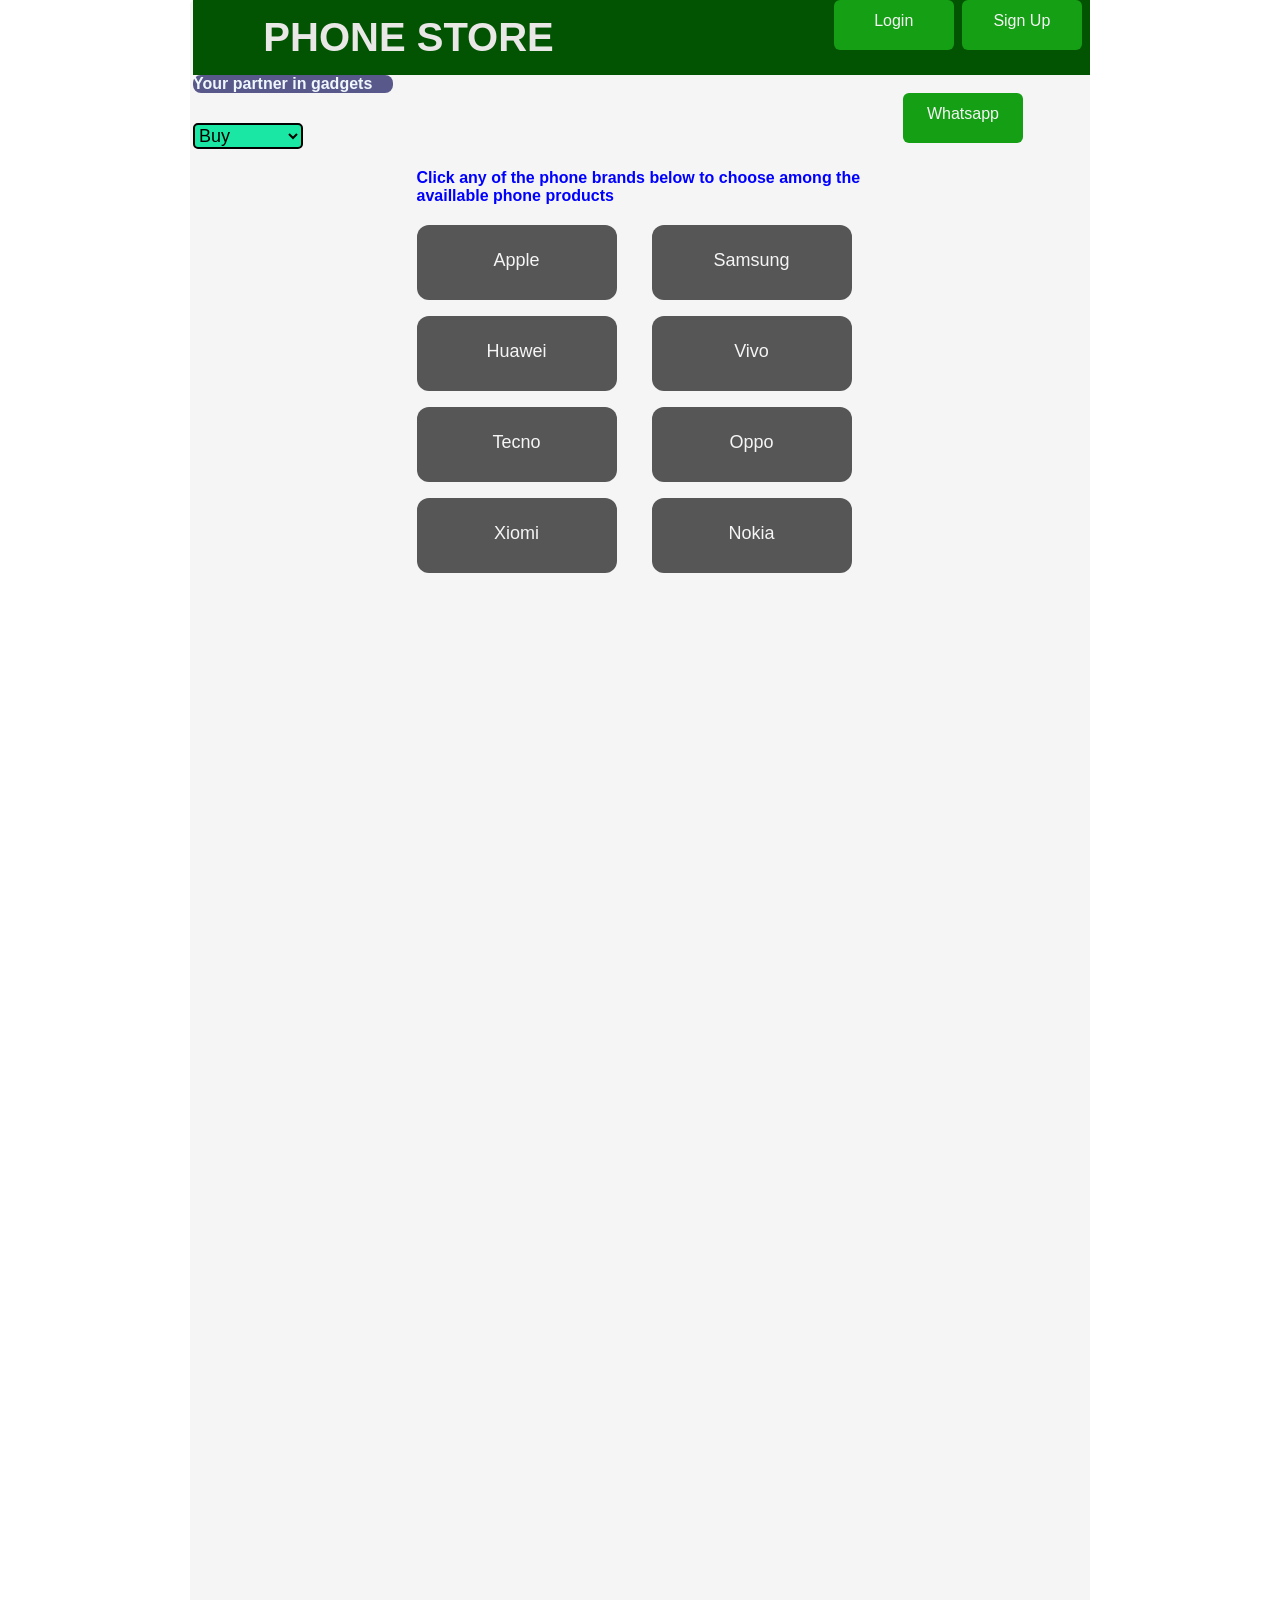
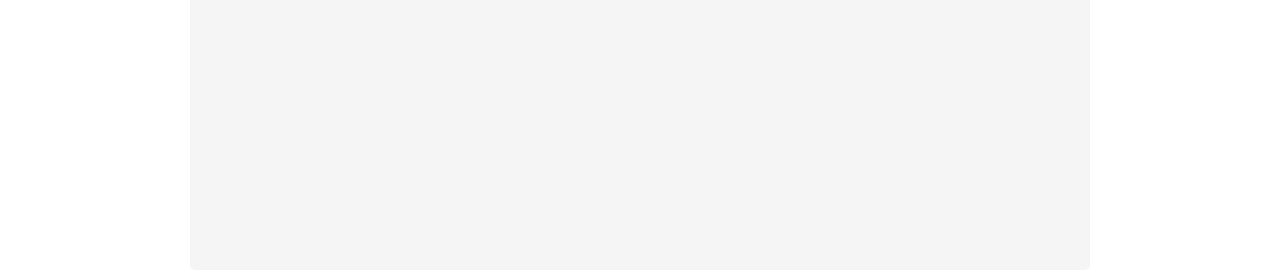
<file: index.html>
<!DOCTYPE html>
<html>
<head>
    <title>Page Title</title>
    <link rel="stylesheet" href="style.css"> 
    <style>
        .whatsapp {
            
            bottom: 50%;
            left:0;
        }
        body {
            position: relative;
        }
    </style>
</head>
<body>
    <div class="project"> 
      <div class="nav">
        <h1>PHONE STORE</h1>
        <a href="login.html" class="registerr">Login</h2>
        <a href="register.html" class="registerr" >Sign up</a>
        
    </div>
    <p class="pp">Your partner in gadgets </P>
    <div class="top-p">  
        <select id="phones" name="phones" value="dashboard" 
        class="select" >
        <!-- <option>Contact us</option> -->
        <option>Buy</option>
        <option>
            <a href="register.html" class="registerr">Register</a>
        </option>
        <option>Give feedback</option>
        <!-- <option>Make recomendation><class="registerr"></option> -->
        <option>Rate us</option>
        <option></option>
    </select>
    
        <a href="https://wa.me/message/NGKKAYV77U2CG1" class="registerr whatsapp">Whatsapp</a>
    
        <!-- <p class="Location">Location:  -->
            <!-- Meru University of Science and Technology</p> -->
        
    </div>  
    <!-- <div class="all-content"> -->
    
        <div class="content">
            
                <p class="button-guide">Click any of the phone brands below to choose
                    among the availlable phone products</p>
                
    <div class="button" class="hover-button">
    <div>
        <a href="iphone.html" class="samsung" >Apple</a>
        <a href="#" class="samsung" >Huawei</a>
        <a href="tecno.html" class="samsung" >Tecno</a>
        <a href="#" class="samsung" >Xiomi</a>
    </div>
    <div >
    
    <a href="samsung.html" class="samsung" >
        Samsung</a>
    <a href="#" class="samsung" >Vivo</a>
    <a href="#" class="samsung" >Oppo</a>
    <a href="#" class="samsung" >Nokia</a>
    
    </div>
    
</div>


    </div>
</body>
</html>
</file>
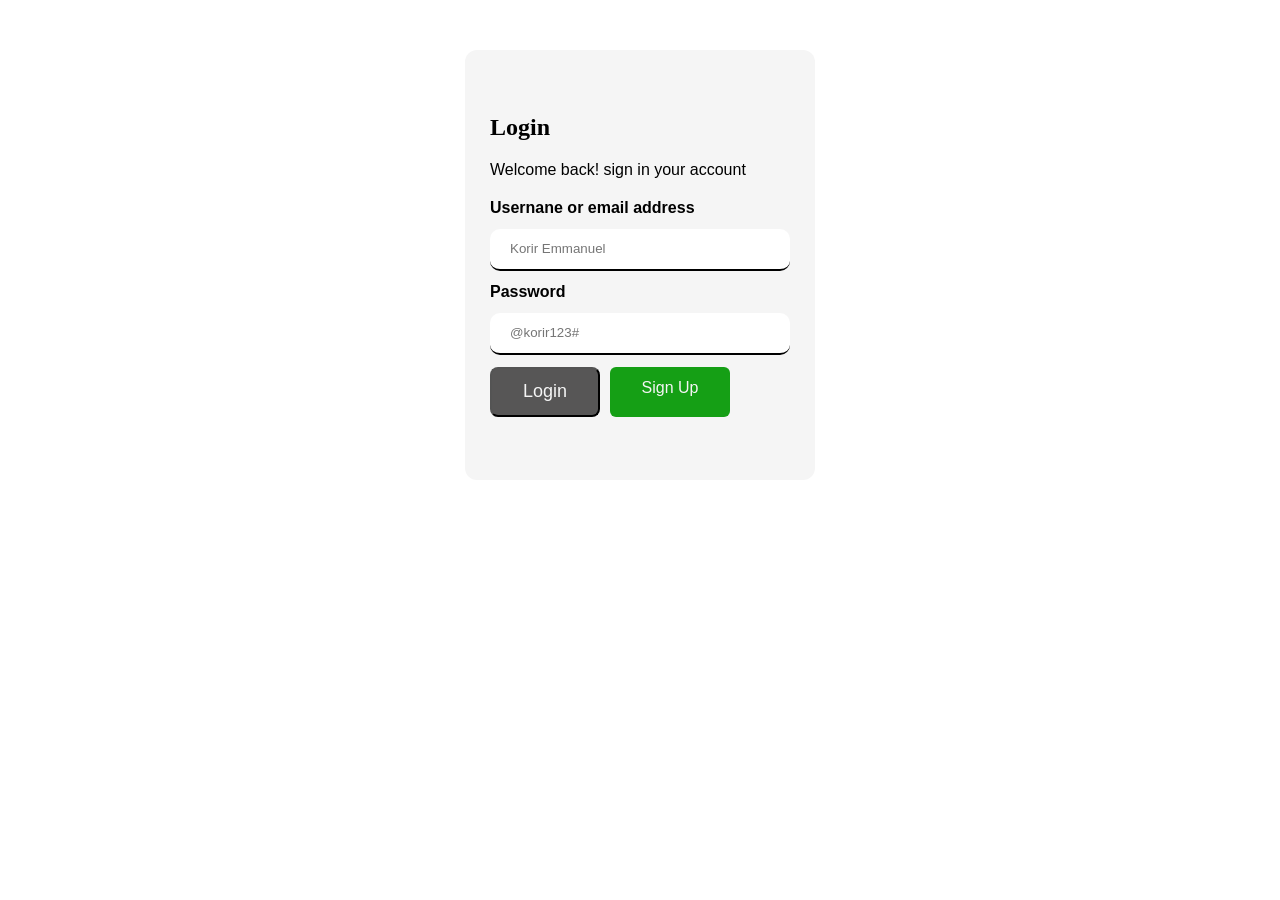
<file: login.html>
<!DOCTYPE html>
<html lang="en">
<head>
    <meta charset="UTF-8">
    <meta name="viewport" content="width=device-width, initial-scale=1.0">
    <link rel="stylesheet" href="style.css">
    <title>Document</title>
</head>
<body>
    <form class="register-now" >
        <div class ="register">

        <h2>Login</h2>
        <p style="color: black;">Welcome back! sign in your account</p>
        <div class="login">
            <label for="username">Usernane or email address
            </label>
            <input type="username" id="username" name="username"
            required placeholder="Korir Emmanuel">
            <label for="password">Password</label>
            <input type="password" id="password" name="password"
            required placeholder="@korir123#">
            <div class="login-register">
            <button type="submit" class="button-submit">Login</button>  
            <a href="register.html" class="registerr">Sign up</a>
        </div>  
            
    
    
        </form>
    
</body>
</html>
</file>
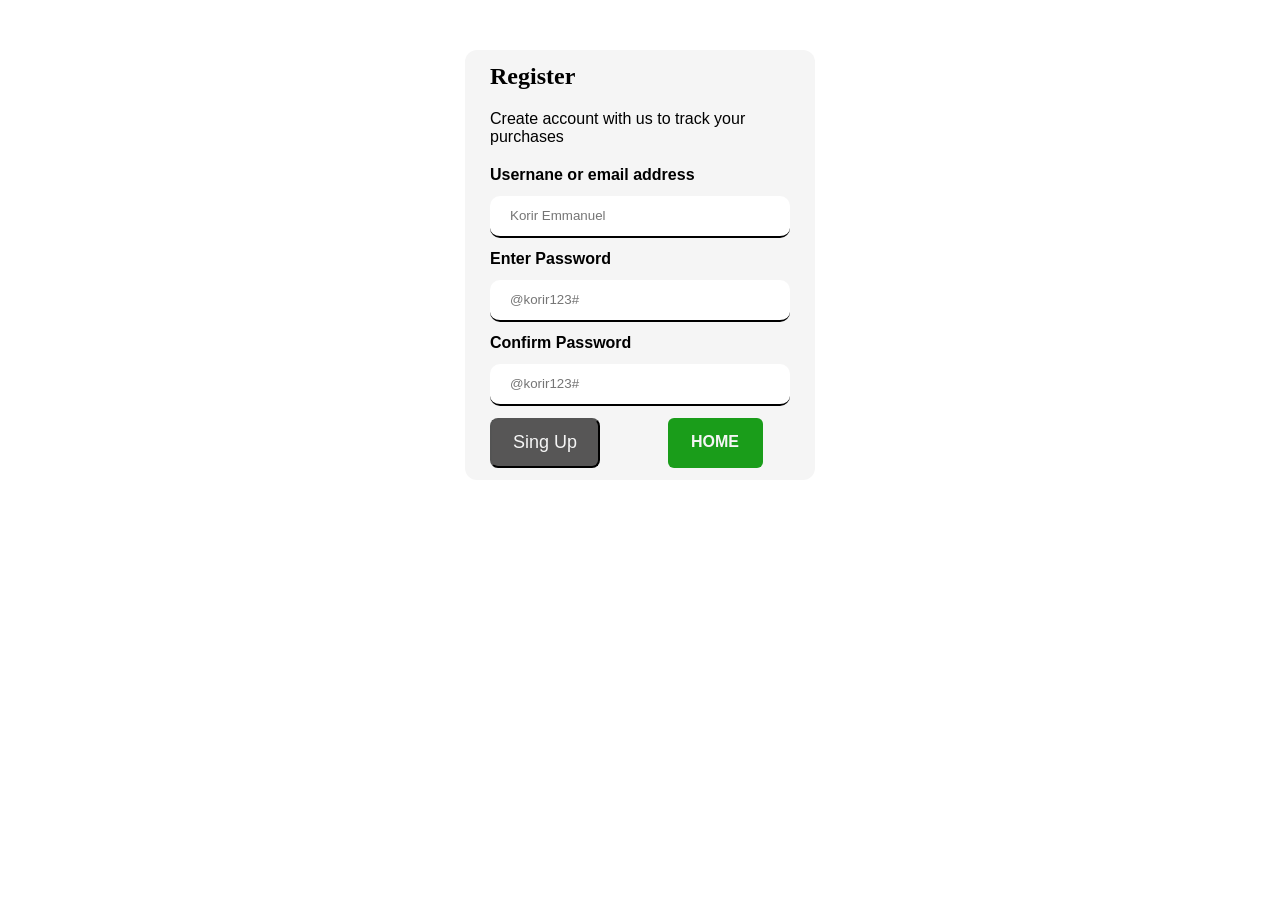
<file: register.html>
<!DOCTYPE html>
<html lang="en">
<head>
    <meta charset="UTF-8">
    <meta name="viewport" content="width=device-width, initial-scale=1.0">
    <title>Register</title>
    <link rel="stylesheet" href="style.css">
</head>
<body>
    <form >
        <div class="register-now">
        <div class ="register">
        <h2>Register</h2>
        <p class="pppp">Create account with us to track your purchases</p>
            <label for="username">Usernane or email address
            </label>
            <input type="username" id="username" name="username"
            required placeholder="Korir Emmanuel">
            <label for="password">Enter Password</label>
            <input type="password" id="password" name="password"
            required placeholder="@korir123#">
            <label for="password">Confirm Password</label>
            <input type="password" id="password" name="password"
            required placeholder="@korir123#">
            <div class="register-home">
            <button type="submit" class="button-submit">Sing Up</button> 
            <a href="index.html" class="home">HOME</a> 
        </div>
        </div>
    </div>
    </form>               
</body>
</html>
</file>
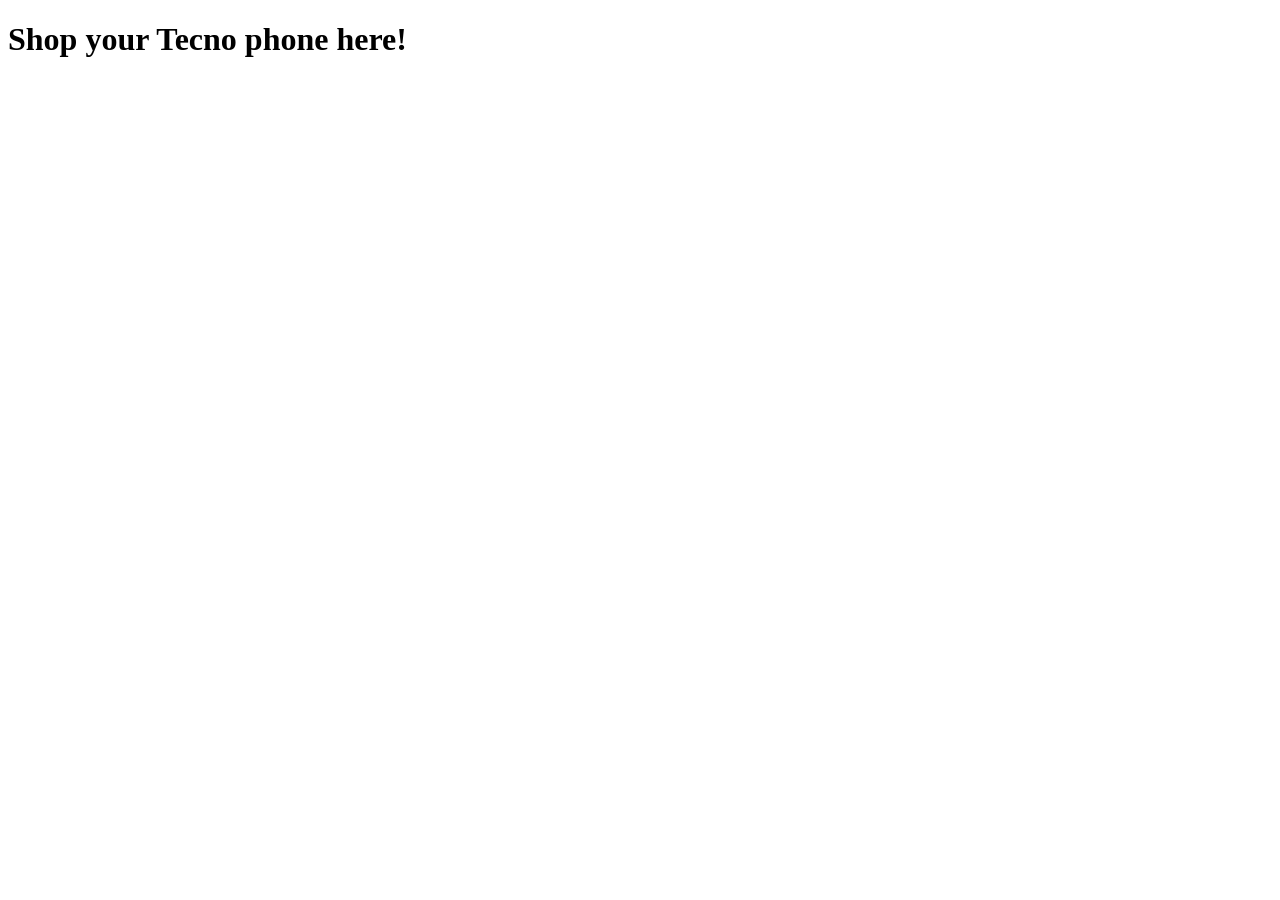
<file: tecno.html>
<!DOCTYPE html>
<html lang="en">
<head>
    <meta charset="UTF-8">
    <meta name="viewport" content="width=device-width, initial-scale=1.0">
    <title>Document</title>
</head>
<body>
    <h1>Shop your Tecno phone here!</h1>
</body>
</html>
</file>
<file: style.css>
* {
    margin: 0;
    padding: 0;
    box-sizing: border-box;
    font-family: sans-serif;
}
.project {
    width: 900px;
    height: 1870px;
    margin: 0 auto;
    border-left: solid whitesmoke;
    border-radius: 5px;
    background-color: whitesmoke;
}
.all-content {
    display: flex;
    width: 1110px;
    margin: 0 auto;
    justify-content: space-between;
    /* 
    background-image: url("images/Samsung-Galaxy-Z-Fold-6-b-300x300.jpg");
    background-size: cover;
    background-position: center;
    background-repeat:no-repeat ;
    */


}

.pppp {
    color: black;
}

.a {
    width: 100px;
    font-weight: bolder;
    font-family: sans-serif;
    /* flex-basis:1 ; */
    /* margin-right: 250px; */
    /* align-items: center; */
    margin-top:20px;
    color: whitesmoke;
    border-radius: 6px;
    border: 2px solid black;
    background-color: rgb(10, 105, 10);
    text-align: center;
    text-decoration: none;

}







.body {
    /* width: 700px; */
    margin: 0 auto;
    background-color:black;
}
 
.content {
    width: 450px;
    margin: 0 auto;
    /* justify-self: flex-end; */
    /* margin: 10PX; */
    /* background-image:"src=images/Samsung-Galaxy-Z-Fold-6-b-300x300.jpg"; */

}

button {
    /* display: block; */
    width: 200px;
    height: 80px;
    background-color:rgb(87, 86, 86);
    color: whitesmoke;
    margin-bottom:12px;
    border-radius: 12px;
    font-size: large;
}
.samsung {
    text-decoration: none;
    display: block;
    text-align: center;
    padding-top: 25px;
    width: 200px;
    height: 75px;
    background-color:rgb(87, 86, 86);
    color: whitesmoke;
    align-items: center;
    border-radius: 12px;
    font-size: large;
    margin-bottom: 16px;
}
.button {
    display: grid;
    grid-template-columns: 1fr 1fr;
    column-gap: 20px;
    row-gap: 12px;
    border: 0;
    
}

 .login { 
     width: 300px;
    margin-top:  3px;
    /* margin-top: 100px; */
    /* padding: 20px; */
    /* height: 250px; */
    /* text-align: end; */
    /* display:inline-block */
    /* align-item:center; */

    
}

.register {
    width: 300px;
    margin: 50px auto;
    /* align-self: center; */
    /* background-color: whitesmoke; */
}

.register-now {
    width: 350px;
    height: 430px;
    margin: 50px auto;
    background-color: whitesmoke;
    display: flex;
    align-items: center;
    border-radius: 12px;
}





    h1 {
        width: 500px;
        height: 60px;
        /* align-items: center; */
        margin-left: 70px;
        margin: 0 auto;
        margin-top: 15px;
        color: rgb(233, 232, 231);
        border-radius:8px ;
        font-size: 40px;
        /* background-color: rgb(88, 88, 138); */
        
        /* text-align: left; */
    }
    .pp {
        width: 200px;
        font-family: sans-serif;
        border-radius: 8px;
        font-weight:bold;
        margin: 0 0;
        margin-bottom: 0px;
        background-color:  rgb(88, 88, 138);
        
    }
    
    h2 {
        font-family: sans-sserif;
        border-radius: 7px;
        width: 70px;
        margin-top: 20px;
        /* color: aliceblue; */
        /* background-color: aliceblue; */
}



.button-submit {
    width: 110px;
    height: 50px;
    margin:0 15px;
    border-radius: 8px;
    margin:  0;
    margin-bottom: 20px;
   
}
a:hover{
    background-color:rgb(93, 189, 93);
    color: black;
}


p {
    margin: 20px 0;
    color: aliceblue;

}
label {
    margin-top: 15px;
    padding-top: 0px;
    font-weight: bold;
    /* color: aliceblue; */
    /* margin: 30px; */
    /* background-color: aliceblue; */
    border-radius: 5px;
}
input {
    width: 300px;
    margin-top:12px;
    margin-bottom: 12px;
    height: 20px;
    display: block;
    padding: 20px;
    border-radius: 10px;


}
.checkbox {
    display:flex;
    flex: 1;
    margin-left: 0;
    justify-content: left;
    
}
.select {
    border-radius: 5px;
    margin-top: 30px;
    background-color: rgb(26, 231, 163);
    font-size: large;
    width: 110px;
    /* padding-top:20px; */
    border: 2px solid black;
}

.img {
    display: flex;
    /* width: 80px; */
    width: 200px;
    height: 300px;
    margin: o auto;
    gap: 11px;
}
/*  
img:hover {
    width: 300px;
    height: 500px;
}
*/



.img-up {
    /* display: block; */
    width: 200px;
    height: 300px;
    /* /* height: 100px; */
}

.price{
    color: rgb(247, 16, 16);
    margin-left: 20px;
}

.phone-names {
    color: blue;
}
.horizontal-line {
    border-left:2 px;
    height: 900px;
    color: solid black;
}

hr {
    width: 160px;
}

.button-guide {
    color:blue;
    display: inline-block;
    font-family: sans-serif;
    font-weight: 900;

}
.top-p {
    display: flex;
    gap: 600px;
    /* justify-content: space-between; */
}

.location {
    margin: 0 0;
    color: rgb(196, 105, 105);
}

.aa {
    width: 90px;
    height: 45px;
    margin-top: 15px;
    border: 2px solid black;
}

.register-home {
    display: grid;
    grid-template-columns: 1fr 1fr;
}
.home {
    width: 120px;
    font-weight: bold;
    text-decoration: none;
    text-align: center;
    color: whitesmoke;
    background-color: rgb(26, 157, 26);width:95px;
    padding-top: 15px;
    border-radius: 6px;
    height: 50px; 
    justify-self: center;
}


.registerr {
    text-decoration: none;
    font-family: sans-serif;
    text-transform: capitalize;
    color: whitesmoke;
    background-color:rgb(21, 159, 21);
    padding-top: 12px;
    text-align: center;
    border-radius: 6px;
    width: 120px;
    height: 50px;

}

.login-register {
    display: grid;
    grid-template-columns:2fr 1fr 1fr;
}

input { 
    
    border: 0;
    border-bottom: 2px solid black;
}

.nav {

    display: grid;
    grid-template-columns: 5fr 1fr 1fr;
    align-content: center;
    background-color:rgb(2, 84, 2);
}


.sam-pics {
    width: 700px;
    height: 1800px;
    background-color: whitesmoke;
    margin: 50px auto;
    justify-content: center;
}

.samm {
    width: 500px;
    margin-left: 135px;
}
</file>
